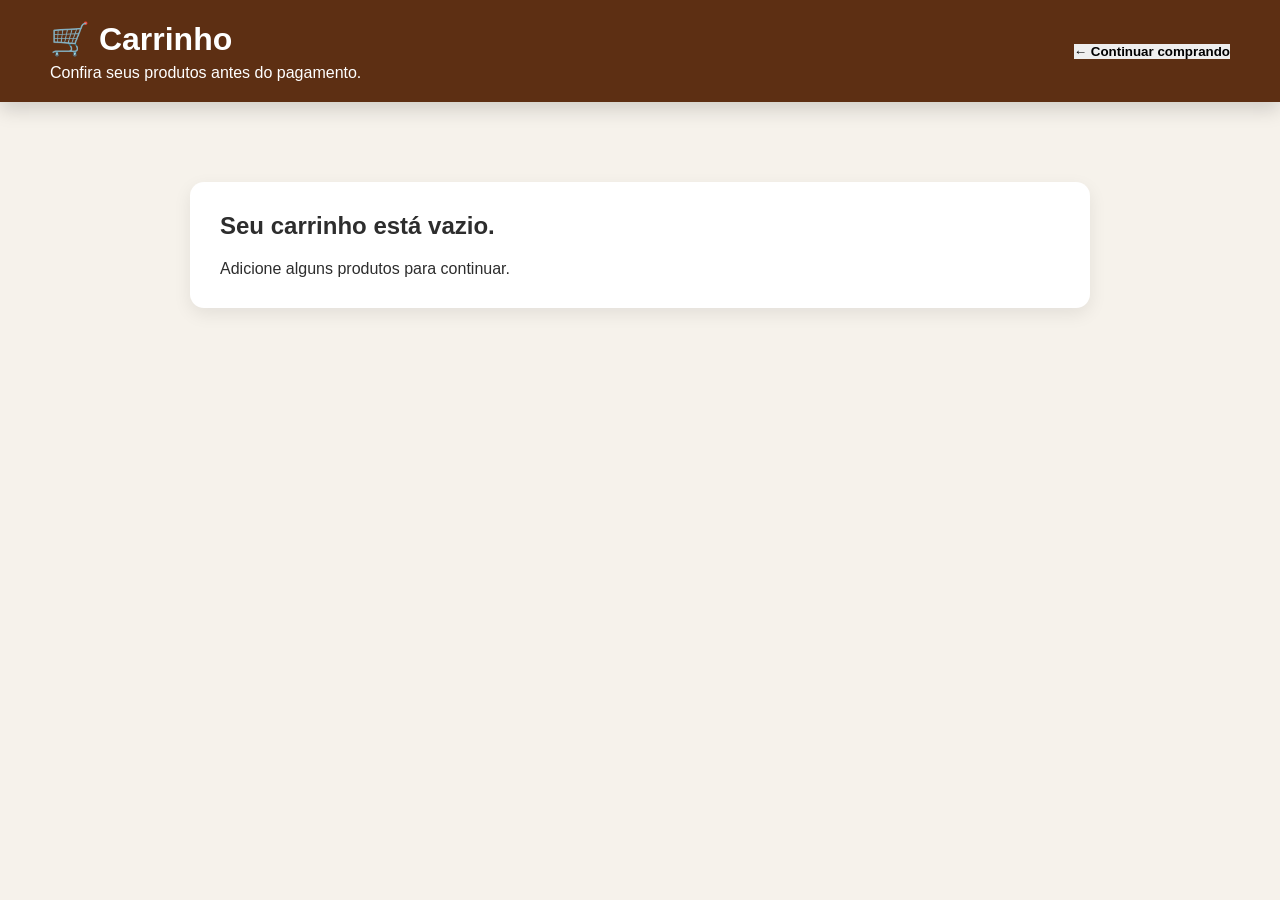
<file: carrinho.html>
<!DOCTYPE html>
<html lang="pt-BR">

<head>

    <meta charset="UTF-8">

    <meta
        name="viewport"
        content="width=device-width, initial-scale=1.0">

    <title>

        Carrinho

    </title>

    <link
        rel="stylesheet"
        href="styles/styles.css">

</head>

<body>

<header>

    <div class="logo">

        <h1>

            🛒 Carrinho

        </h1>

        <p>

            Confira seus produtos antes do pagamento.

        </p>

    </div>

    <button
        onclick="voltar_loja()">

        ← Continuar comprando

    </button>

</header>

<main class="cart-page">

    <section
        id="cupom"
        class="cart-list">

    </section>

</main>

<script src="./scripts/model/pedido.js"></script>
<script src="./scripts/view/carrinho.js"></script>

</body>

</html>
</file>
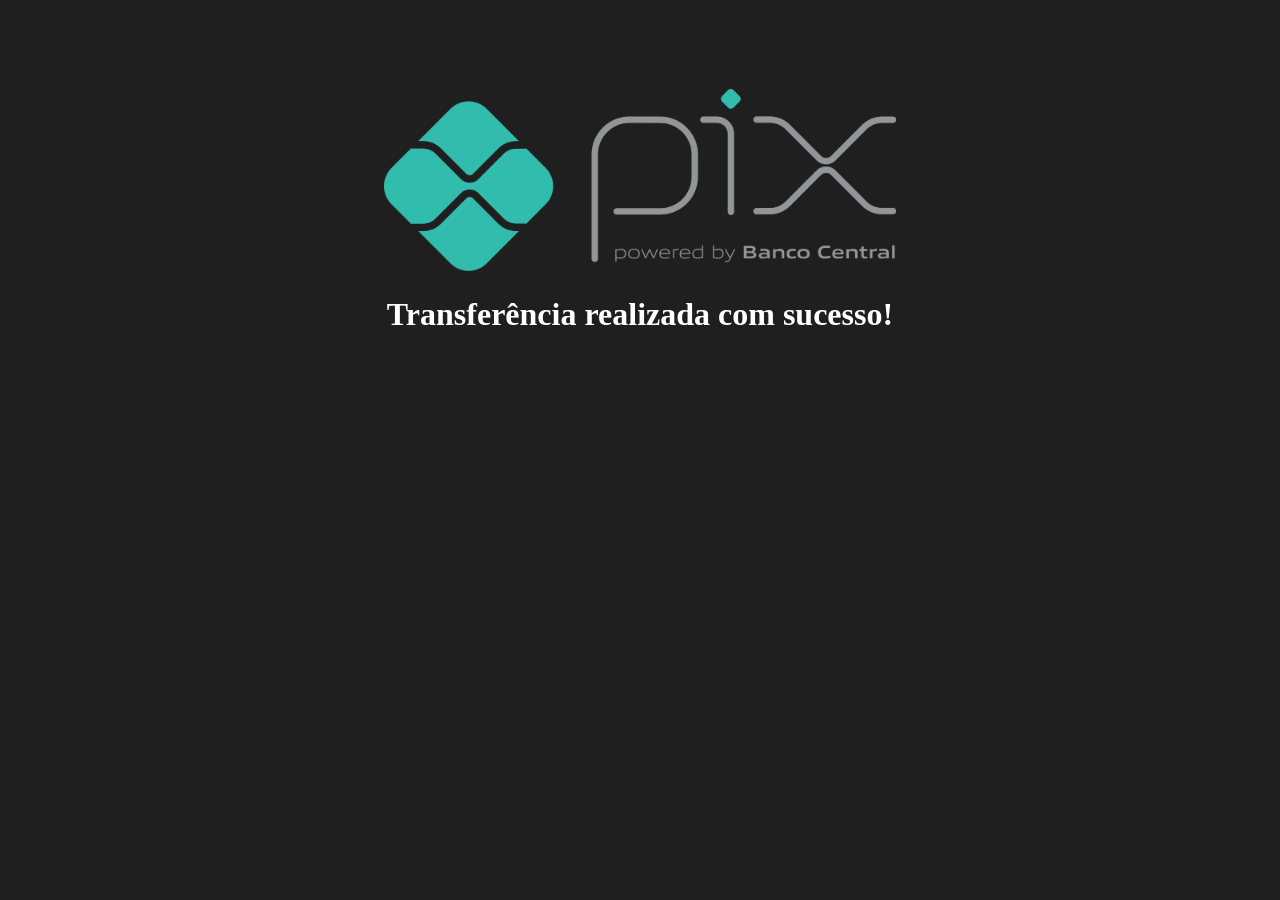
<file: pagamento.html>
<!DOCTYPE html>
<html>
<head>
    <meta charset="UTF-8">
    <meta name="viewport" content="width=device-width, initial-scale=1.0">
    <title>

        All Elle Incs

    </title>
</head>
<body bgcolor="#1f1f1f" text="white">
    <center>
        <br>
        <img src="assets/pix_logo.webp" width="512px" height="auto" style="padding-top: 5%;">
        <h1> Transferência realizada com sucesso! </h1>
    </center>
</body>
<script defer>
    let produtos_carrinho = [];
    sessionStorage.setItem("produtos_carrinho", JSON.stringify(produtos_carrinho));  
    window.onload = () => {
        let saldo = JSON.parse(sessionStorage.getItem("novo_saldo"));
        let user_data = JSON.parse(sessionStorage.getItem("user"))
        user_data.money = saldo;
        sessionStorage.setItem("user", JSON.stringify(user_data));
        window.location.assign("index.html");
        alert("Pagamento Realizado!");
    }
</script>
</html>
</file>
<file: styles/styles.css>
/* ===========================================================
    RESET
=========================================================== */

*{
    margin:0;
    padding:0;
    box-sizing:border-box;
}

html{

    scroll-behavior:smooth;

}

body{

    background:#F6F2EB;

    color:#2D2D2D;

    font-family:
        "Segoe UI",
        Tahoma,
        Geneva,
        Verdana,
        sans-serif;

}


/* ===========================================================
    HEADER
=========================================================== */

header{

    background:#5D2F13;

    color:white;

    display:flex;

    justify-content:space-between;

    align-items:center;

    padding:20px 50px;

    box-shadow:

        0 8px 18px rgba(0,0,0,.15);

}

.logo h1{

    font-size:2rem;

    margin-bottom:6px;

}

#wallet_info{

    color:#FFE4C1;

    font-size:1rem;

}


/* ===========================================================
    BOTÃO DO CARRINHO
=========================================================== */

button{

    cursor:pointer;

    border:none;

    transition:.25s;

    font-weight:bold;

}

#btn_carrinho{

    background:#F35C38;

    color:white;

    padding:14px 26px;

    border-radius:12px;

    font-size:1rem;

}

#btn_carrinho:hover{

    background:#FF734F;

    transform:translateY(-2px);

}


/* ===========================================================
    HERO
=========================================================== */

.hero{

    text-align:center;

    padding:45px 20px;

}

.hero h2{

    font-size:2rem;

    color:#5D2F13;

    margin-bottom:10px;

}

.hero p{

    color:#777;

    font-size:1rem;

}


/* ===========================================================
    GRID DOS PRODUTOS
=========================================================== */

#lista{

    width:min(1400px,90%);

    margin:30px auto 60px auto;

    display:grid;

    grid-template-columns:

        repeat(auto-fit,minmax(270px,1fr));

    gap:28px;

}


/* ===========================================================
    CARD
=========================================================== */

.produto{

    background:white;

    border-radius:18px;

    overflow:hidden;

    box-shadow:

        0 10px 18px rgba(0,0,0,.08);

    transition:.25s;

    display:flex;

    flex-direction:column;

}

.produto:hover{

    transform:translateY(-6px);

    box-shadow:

        0 18px 35px rgba(0,0,0,.18);

}


/* ===========================================================
    IMAGEM
=========================================================== */

.produto img{

    width:100%;

    height:190px;

    object-fit:cover;

}


/* ===========================================================
    CONTEÚDO
=========================================================== */

.produto h3{

    margin-top:18px;

    text-align:center;

    font-size:1.6rem;

    color:#2F2F2F;

}

.produto h4{

    margin-top:10px;

    text-align:center;

    color:#E85D04;

    font-size:2rem;

}


/* ===========================================================
    QUANTIDADE
=========================================================== */

.produto .quantidade{

    margin:20px;

    display:flex;

    justify-content:center;

    align-items:center;

    gap:10px;

}

.produto label{

    font-weight:600;

}

.produto input{

    width:70px;

    height:38px;

    border:none;

    border-radius:20px;

    background:#00897B;

    color:white;

    text-align:center;

    font-size:1rem;

}


/* ===========================================================
    BOTÃO DO CARD
=========================================================== */

.produto button{

    margin:20px;

    margin-top:auto;

    padding:14px;

    border-radius:10px;

    background:#F35C38;

    color:white;

    font-size:1rem;

}

.produto button:hover{

    background:#FF734F;

}


/* ===========================================================
    RESPONSIVO
=========================================================== */

@media(max-width:900px){

    header{

        flex-direction:column;

        gap:20px;

        text-align:center;

        padding:30px;

    }

    .hero{

        padding:30px 15px;

    }

}

@media(max-width:600px){

    .logo h1{

        font-size:1.6rem;

    }

    .hero h2{

        font-size:1.5rem;

    }

    #lista{

        width:95%;

        grid-template-columns:1fr;

    }

}

/* ===========================================================
    CARRINHO
=========================================================== */

.cart-page{

    width:min(900px,90%);

    margin:50px auto;

}

.cart-list{

    display:flex;

    flex-direction:column;

    gap:18px;

}

.cart-item{

    background:white;

    border-radius:14px;

    padding:20px;

    display:flex;

    justify-content:space-between;

    align-items:center;

    box-shadow:

        0 6px 18px rgba(0,0,0,.08);

}

.cart-info h3{

    margin-bottom:8px;

}

.cart-info p{

    color:#666;

}

.cart-actions{

    display:flex;

    align-items:center;

    gap:12px;

}

.cart-actions button{

    background:#d9534f;

    color:white;

    padding:10px 18px;

    border-radius:8px;

}

.cart-actions button:hover{

    background:#c9302c;

}

.cart-total{

    margin-top:30px;

    background:white;

    border-radius:14px;

    padding:30px;

    box-shadow:

        0 6px 18px rgba(0,0,0,.08);

}

.cart-total h2{

    margin-bottom:20px;

}

.btn-pay{

    width:100%;

    padding:18px;

    background:#2E7D32;

    color:white;

    font-size:1rem;

    border-radius:12px;

}

.btn-pay:hover{

    background:#388E3C;

}

.btn-pay:disabled{

    background:#999;

    cursor:not-allowed;

}
</file>
